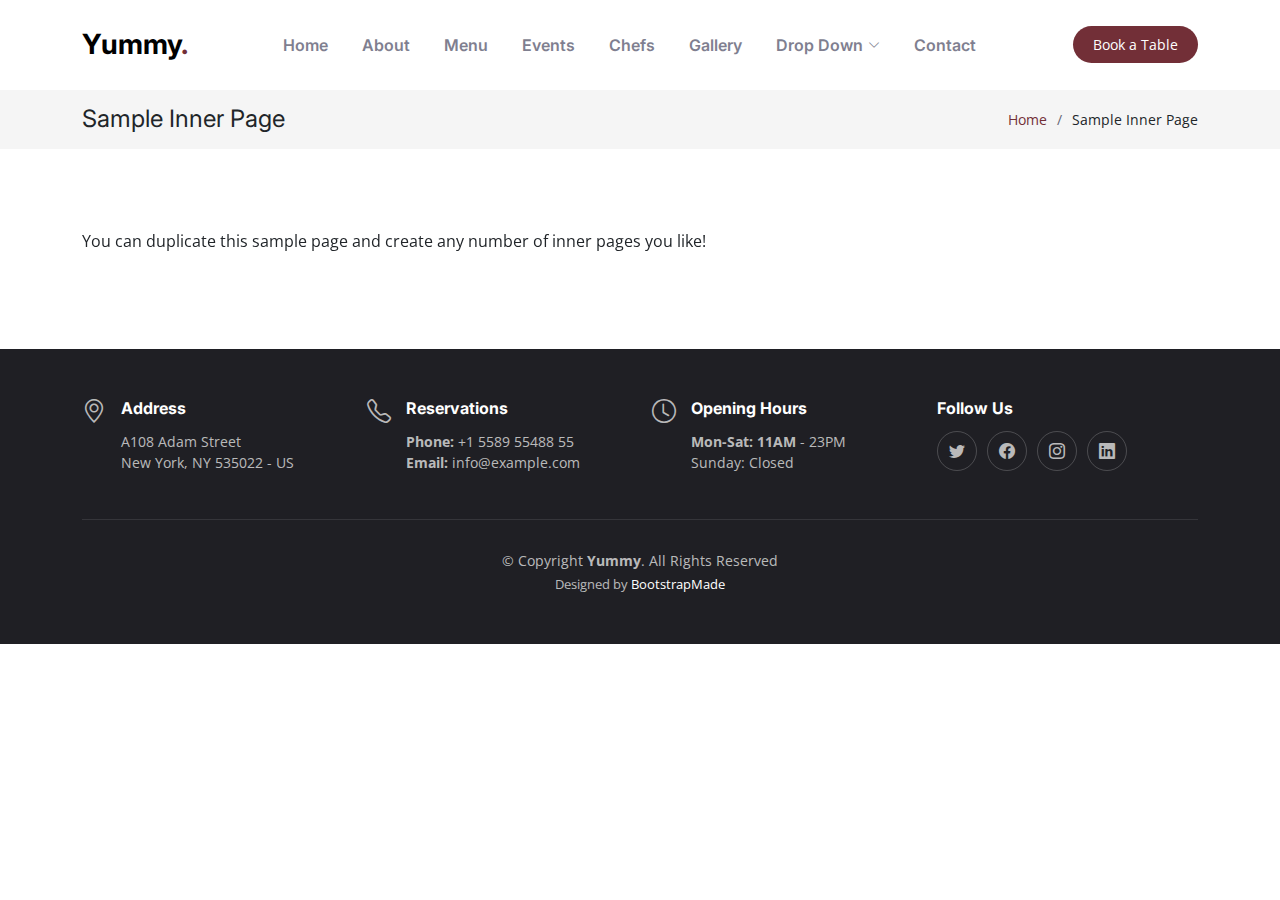
<file: sample-inner-page.html>
<!DOCTYPE html>
<html lang="en">

<head>
  <meta charset="utf-8">
  <meta content="width=device-width, initial-scale=1.0" name="viewport">

  <title>[Template] Sample Inner Page</title>
  <meta content="" name="description">
  <meta content="" name="keywords">

  <!-- Favicons -->
  <link href="assets/img/favicon.png" rel="icon">
  <link href="assets/img/apple-touch-icon.png" rel="apple-touch-icon">

  <!-- Google Fonts -->
  <link rel="preconnect" href="https://fonts.googleapis.com">
  <link rel="preconnect" href="https://fonts.gstatic.com" crossorigin>
  <link href="https://fonts.googleapis.com/css2?family=Open+Sans:ital,wght@0,300;0,400;0,500;0,600;0,700;1,300;1,400;1,600;1,700&family=Amatic+SC:ital,wght@0,300;0,400;0,500;0,600;0,700;1,300;1,400;1,500;1,600;1,700&family=Inter:ital,wght@0,300;0,400;0,500;0,600;0,700;1,300;1,400;1,500;1,600;1,700&display=swap" rel="stylesheet">

  <!-- Vendor CSS Files -->
  <link href="assets/vendor/bootstrap/css/bootstrap.min.css" rel="stylesheet">
  <link href="assets/vendor/bootstrap-icons/bootstrap-icons.css" rel="stylesheet">
  <link href="assets/vendor/aos/aos.css" rel="stylesheet">
  <link href="assets/vendor/glightbox/css/glightbox.min.css" rel="stylesheet">
  <link href="assets/vendor/swiper/swiper-bundle.min.css" rel="stylesheet">

  <!-- Template Main CSS File -->
  <link href="assets/css/main.css" rel="stylesheet">

  <!-- =======================================================
  * Template Name: Yummy
  * Updated: Mar 10 2023 with Bootstrap v5.2.3
  * Template URL: https://bootstrapmade.com/yummy-bootstrap-restaurant-website-template/
  * Author: BootstrapMade.com
  * License: https://bootstrapmade.com/license/
  ======================================================== -->
</head>

<body>

  <!-- ======= Header ======= -->
  <header id="header" class="header fixed-top d-flex align-items-center">
    <div class="container d-flex align-items-center justify-content-between">

      <a href="index.html" class="logo d-flex align-items-center me-auto me-lg-0">
        <!-- Uncomment the line below if you also wish to use an image logo -->
        <!-- <img src="assets/img/logo.png" alt=""> -->
        <h1>Yummy<span>.</span></h1>
      </a>

      <nav id="navbar" class="navbar">
        <ul>
          <li><a href="#hero">Home</a></li>
          <li><a href="#about">About</a></li>
          <li><a href="#menu">Menu</a></li>
          <li><a href="#events">Events</a></li>
          <li><a href="#chefs">Chefs</a></li>
          <li><a href="#gallery">Gallery</a></li>
          <li class="dropdown"><a href="#"><span>Drop Down</span> <i class="bi bi-chevron-down dropdown-indicator"></i></a>
            <ul>
              <li><a href="#">Drop Down 1</a></li>
              <li class="dropdown"><a href="#"><span>Deep Drop Down</span> <i class="bi bi-chevron-down dropdown-indicator"></i></a>
                <ul>
                  <li><a href="#">Deep Drop Down 1</a></li>
                  <li><a href="#">Deep Drop Down 2</a></li>
                  <li><a href="#">Deep Drop Down 3</a></li>
                  <li><a href="#">Deep Drop Down 4</a></li>
                  <li><a href="#">Deep Drop Down 5</a></li>
                </ul>
              </li>
              <li><a href="#">Drop Down 2</a></li>
              <li><a href="#">Drop Down 3</a></li>
              <li><a href="#">Drop Down 4</a></li>
            </ul>
          </li>
          <li><a href="#contact">Contact</a></li>
        </ul>
      </nav><!-- .navbar -->

      <a class="btn-book-a-table" href="#book-a-table">Book a Table</a>
      <i class="mobile-nav-toggle mobile-nav-show bi bi-list"></i>
      <i class="mobile-nav-toggle mobile-nav-hide d-none bi bi-x"></i>

    </div>
  </header><!-- End Header -->

  <main id="main">

    <!-- ======= Breadcrumbs ======= -->
    <div class="breadcrumbs">
      <div class="container">

        <div class="d-flex justify-content-between align-items-center">
          <h2>Sample Inner Page</h2>
          <ol>
            <li><a href="index.html">Home</a></li>
            <li>Sample Inner Page</li>
          </ol>
        </div>

      </div>
    </div><!-- End Breadcrumbs -->

    <section class="sample-page">
      <div class="container" data-aos="fade-up">

        <p>
          You can duplicate this sample page and create any number of inner pages you like!
        </p>

      </div>
    </section>

  </main><!-- End #main -->

  <!-- ======= Footer ======= -->
  <footer id="footer" class="footer">

    <div class="container">
      <div class="row gy-3">
        <div class="col-lg-3 col-md-6 d-flex">
          <i class="bi bi-geo-alt icon"></i>
          <div>
            <h4>Address</h4>
            <p>
              A108 Adam Street <br>
              New York, NY 535022 - US<br>
            </p>
          </div>

        </div>

        <div class="col-lg-3 col-md-6 footer-links d-flex">
          <i class="bi bi-telephone icon"></i>
          <div>
            <h4>Reservations</h4>
            <p>
              <strong>Phone:</strong> +1 5589 55488 55<br>
              <strong>Email:</strong> info@example.com<br>
            </p>
          </div>
        </div>

        <div class="col-lg-3 col-md-6 footer-links d-flex">
          <i class="bi bi-clock icon"></i>
          <div>
            <h4>Opening Hours</h4>
            <p>
              <strong>Mon-Sat: 11AM</strong> - 23PM<br>
              Sunday: Closed
            </p>
          </div>
        </div>

        <div class="col-lg-3 col-md-6 footer-links">
          <h4>Follow Us</h4>
          <div class="social-links d-flex">
            <a href="#" class="twitter"><i class="bi bi-twitter"></i></a>
            <a href="#" class="facebook"><i class="bi bi-facebook"></i></a>
            <a href="#" class="instagram"><i class="bi bi-instagram"></i></a>
            <a href="#" class="linkedin"><i class="bi bi-linkedin"></i></a>
          </div>
        </div>

      </div>
    </div>

    <div class="container">
      <div class="copyright">
        &copy; Copyright <strong><span>Yummy</span></strong>. All Rights Reserved
      </div>
      <div class="credits">
        <!-- All the links in the footer should remain intact. -->
        <!-- You can delete the links only if you purchased the pro version. -->
        <!-- Licensing information: https://bootstrapmade.com/license/ -->
        <!-- Purchase the pro version with working PHP/AJAX contact form: https://bootstrapmade.com/yummy-bootstrap-restaurant-website-template/ -->
        Designed by <a href="https://bootstrapmade.com/">BootstrapMade</a>
      </div>
    </div>

  </footer><!-- End Footer -->
  <!-- End Footer -->

  <a href="#" class="scroll-top d-flex align-items-center justify-content-center"><i class="bi bi-arrow-up-short"></i></a>

  <div id="preloader"></div>

  <!-- Vendor JS Files -->
  <script src="assets/vendor/bootstrap/js/bootstrap.bundle.min.js"></script>
  <script src="assets/vendor/aos/aos.js"></script>
  <script src="assets/vendor/glightbox/js/glightbox.min.js"></script>
  <script src="assets/vendor/purecounter/purecounter_vanilla.js"></script>
  <script src="assets/vendor/swiper/swiper-bundle.min.js"></script>
  <script src="assets/vendor/php-email-form/validate.js"></script>

  <!-- Template Main JS File -->
  <script src="assets/js/main.js"></script>

</body>

</html>
</file>
<file: assets/css/main.css>
/**
* Template Name: Yummy
* Updated: Mar 10 2023 with Bootstrap v5.2.3
* Template URL: https://bootstrapmade.com/yummy-bootstrap-restaurant-website-template/
* Author: BootstrapMade.com
* License: https://bootstrapmade.com/license/
*/

/*--------------------------------------------------------------
# Set main reusable colors and fonts using CSS variables
# Learn more about CSS variables at https://developer.mozilla.org/en-US/docs/Web/CSS/Using_CSS_custom_properties
--------------------------------------------------------------*/
/* Fonts */
:root {
  --font-default: "Open Sans", system-ui, -apple-system, "Segoe UI", Roboto, "Helvetica Neue", Arial, "Noto Sans", "Liberation Sans", sans-serif, "Apple Color Emoji", "Segoe UI Emoji", "Segoe UI Symbol", "Noto Color Emoji";
  --font-primary: "Amatic SC", sans-serif;
  --font-secondary: "Inter", sans-serif;
}

/* Colors */
:root {
  --color-default: #212529;
  --color-primary: #722F37;
  --color-secondary: #37373f;
}

/* Smooth scroll behavior */
:root {
  scroll-behavior: smooth;
}

/*--------------------------------------------------------------
# General
--------------------------------------------------------------*/
body {
  font-family: var(--font-default);
  color: var(--color-default);
}

a {
  color: var(--color-primary);
  text-decoration: none;
}

a:hover {
  color: var(--color-primary);
  text-decoration: none;
}

h1,
h2,
h3,
h4,
h5,
h6 {
  font-family: var(--font-secondary);
}

a.button {
    -webkit-appearance: button;
    -moz-appearance: button;
    appearance: button;

    text-decoration: none;
    color: initial;
}

/*--------------------------------------------------------------
# Sections & Section Header
--------------------------------------------------------------*/
section {
  overflow: hidden;
  padding: 80px 0;
}

.title-logo{
  height: 80px;
  width: 200px;
  max-height: 200px !important;
}

.warning-menu{
  font-size: 12px;
  color: #8080808f;
}
.menu-img.img-fluid{
  max-height: 200px;
}
.section-bg {
  background-color: #eee;
}

.section-header {
  text-align: center;
  padding-bottom: 30px;
}

.section-header h2 {
  font-size: 13px;
  letter-spacing: 1px;
  font-weight: 400;
  margin: 0;
  padding: 0;
  color: #7f7f90;
  text-transform: uppercase;
  font-family: var(--font-default);
}

.section-header p {
  margin: 0;
  font-size: 48px;
  font-weight: 400;
  font-family: var(--font-primary);
}

.section-header p span {
  color: var(--color-primary);
}

/*--------------------------------------------------------------
# Breadcrumbs
--------------------------------------------------------------*/
.breadcrumbs {
  padding: 15px 0;
  background: rgba(55, 55, 63, 0.05);
  margin-top: 90px;
}

@media (max-width: 575px) {
  .breadcrumbs {
    margin-top: 70px;
  }
}

.breadcrumbs h2 {
  font-size: 24px;
  font-weight: 400;
  margin: 0;
}

.breadcrumbs ol {
  display: flex;
  flex-wrap: wrap;
  list-style: none;
  padding: 0;
  margin: 0;
  font-size: 14px;
}

.breadcrumbs ol li+li {
  padding-left: 10px;
}

.breadcrumbs ol li+li::before {
  display: inline-block;
  padding-right: 10px;
  color: #676775;
  content: "/";
}

@media (max-width: 992px) {
  .breadcrumbs .d-flex {
    display: block !important;
  }

  .breadcrumbs h2 {
    margin-bottom: 10px;
  }

  .breadcrumbs ol {
    display: block;
  }

  .breadcrumbs ol li {
    display: inline-block;
  }
}

/*--------------------------------------------------------------
# Scroll top button
--------------------------------------------------------------*/
.scroll-top {
  position: fixed;
  visibility: hidden;
  opacity: 0;
  right: 15px;
  bottom: 15px;
  z-index: 99999;
  background: var(--color-primary);
  width: 44px;
  height: 44px;
  border-radius: 50px;
  transition: all 0.4s;
}

.scroll-top i {
  font-size: 24px;
  color: #fff;
  line-height: 0;
}

.scroll-top:hover {
  background: #ec2727;
  color: #fff;
}

.scroll-top.active {
  visibility: visible;
  opacity: 1;
}

/*--------------------------------------------------------------
# Preloader
--------------------------------------------------------------*/
#preloader {
  position: fixed;
  inset: 0;
  z-index: 9999;
  overflow: hidden;
  background: #fff;
  transition: all 0.6s ease-out;
  width: 100%;
  height: 100vh;
}

#preloader:before,
#preloader:after {
  content: "";
  position: absolute;
  border: 4px solid var(--color-primary);
  border-radius: 50%;
  animation: animate-preloader 2s cubic-bezier(0, 0.2, 0.8, 1) infinite;
}

#preloader:after {
  animation-delay: -0.5s;
}

@keyframes animate-preloader {
  0% {
    width: 10px;
    height: 10px;
    top: calc(50% - 5px);
    left: calc(50% - 5px);
    opacity: 1;
  }

  100% {
    width: 72px;
    height: 72px;
    top: calc(50% - 36px);
    left: calc(50% - 36px);
    opacity: 0;
  }
}

/*--------------------------------------------------------------
# Disable aos animation delay on mobile devices
--------------------------------------------------------------*/
@media screen and (max-width: 768px) {
  [data-aos-delay] {
    transition-delay: 0 !important;
  }
}

/*--------------------------------------------------------------
# Header
--------------------------------------------------------------*/
.header {
  background: #fff;
  transition: all 0.5s;
  z-index: 997;
  height: 90px;
  border-bottom: 1px solid #fff;
}

@media (max-width: 575px) {
  .header {
    height: 70px;
  }
}

.header.sticked {
  border-color: #fff;
  border-color: #eee;
}

.header .logo img {
  max-height: 40px;
  margin-right: 6px;
}

.header .logo h1 {
  font-size: 28px;
  font-weight: 700;
  color: #000;
  margin: 0;
  font-family: var(--font-secondary);
}

.header .logo h1 span {
  color: var(--color-primary) !important;
}

.subtitle{
  text-decoration: none;
  text-align: center;
  display: flow-root;
}

.subtitle:hover{
  color: var(--color-primary);
}

.header .btn-book-a-table,
.header .btn-book-a-table:focus {
  font-size: 14px;
  color: #fff;
  background: var(--color-primary);
  padding: 8px 20px;
  margin-left: 30px;
  border-radius: 50px;
  transition: 0.3s;
}

.header .btn-book-a-table:hover,
.header .btn-book-a-table:focus:hover {
  color: #fff;
  background: rgba(206, 18, 18, 0.8);
}


.btn-book-now,
.btn-book-now:focus {
  font-size: 14px;
  color: #fff;
  background: var(--color-primary);
  padding: 8px 20px;
  border-radius: 50px;
  transition: 0.3s;
}

.btn-book-now:hover,
.btn-book-now:focus:hover {
  color: #fff;
  background: rgba(206, 18, 18, 0.8);
}

section {
  scroll-margin-top: 90px;
}

/*--------------------------------------------------------------
# Desktop Navigation
--------------------------------------------------------------*/
@media (min-width: 1280px) {
  .navbar {
    padding: 0;
  }

  .navbar ul {
    margin: 0;
    padding: 0;
    display: flex;
    list-style: none;
    align-items: center;
  }

  .navbar li {
    position: relative;
  }

  .navbar>ul>li {
    white-space: nowrap;
    padding: 10px 0 10px 28px;
  }

  .navbar a,
  .navbar a:focus {
    display: flex;
    align-items: center;
    justify-content: space-between;
    padding: 0 3px;
    font-family: var(--font-secondary);
    font-size: 16px;
    font-weight: 600;
    color: #7f7f90;
    white-space: nowrap;
    transition: 0.3s;
    position: relative;
  }

  .navbar a i,
  .navbar a:focus i {
    font-size: 12px;
    line-height: 0;
    margin-left: 5px;
  }

  .navbar>ul>li>a:before {
    content: "";
    position: absolute;
    width: 100%;
    height: 2px;
    bottom: -6px;
    left: 0;
    background-color: var(--color-primary);
    visibility: hidden;
    width: 0px;
    transition: all 0.3s ease-in-out 0s;
  }

  .navbar a:hover:before,
  .navbar li:hover>a:before,
  .navbar .active:before {
    visibility: visible;
    width: 100%;
  }

  .navbar a:hover,
  .navbar .active,
  .navbar .active:focus,
  .navbar li:hover>a {
    color: #000;
  }

  .navbar .dropdown ul {
    display: block;
    position: absolute;
    left: 28px;
    top: calc(100% + 30px);
    margin: 0;
    padding: 10px 0;
    z-index: 99;
    opacity: 0;
    visibility: hidden;
    background: #fff;
    box-shadow: 0px 0px 30px rgba(127, 137, 161, 0.25);
    transition: 0.3s;
    border-radius: 4px;
  }

  .navbar .dropdown ul li {
    min-width: 200px;
  }

  .navbar .dropdown ul a {
    padding: 10px 20px;
    font-size: 15px;
    text-transform: none;
    font-weight: 600;
  }

  .navbar .dropdown ul a i {
    font-size: 12px;
  }

  .navbar .dropdown ul a:hover,
  .navbar .dropdown ul .active:hover,
  .navbar .dropdown ul li:hover>a {
    color: var(--color-primary);
  }

  .navbar .dropdown:hover>ul {
    opacity: 1;
    top: 100%;
    visibility: visible;
  }

  .navbar .dropdown .dropdown ul {
    top: 0;
    left: calc(100% - 30px);
    visibility: hidden;
  }

  .navbar .dropdown .dropdown:hover>ul {
    opacity: 1;
    top: 0;
    left: 100%;
    visibility: visible;
  }
}

@media (min-width: 1280px) and (max-width: 1366px) {
  .navbar .dropdown .dropdown ul {
    left: -90%;
  }

  .navbar .dropdown .dropdown:hover>ul {
    left: -100%;
  }
}

@media (min-width: 1280px) {

  .mobile-nav-show,
  .mobile-nav-hide {
    display: none;
  }
}

/*--------------------------------------------------------------
# Mobile Navigation
--------------------------------------------------------------*/
@media (max-width: 1279px) {
  .navbar {
    position: fixed;
    top: 0;
    right: -100%;
    width: 100%;
    max-width: 400px;
    border-left: 1px solid #666;
    bottom: 0;
    transition: 0.3s;
    z-index: 9997;
  }

  .navbar ul {
    position: absolute;
    inset: 0;
    padding: 50px 0 10px 0;
    margin: 0;
    background: rgba(255, 255, 255, 0.9);
    overflow-y: auto;
    transition: 0.3s;
    z-index: 9998;
  }

  .navbar a,
  .navbar a:focus {
    display: flex;
    align-items: center;
    justify-content: space-between;
    padding: 10px 20px;
    font-family: var(--font-secondary);
    border-bottom: 2px solid rgba(255, 255, 255, 0.8);
    font-size: 16px;
    font-weight: 600;
    color: #7f7f90;
    white-space: nowrap;
    transition: 0.3s;
  }

  .navbar a i,
  .navbar a:focus i {
    font-size: 12px;
    line-height: 0;
    margin-left: 5px;
  }

  .navbar a:hover,
  .navbar li:hover>a {
    color: #000;
  }

  .navbar .active,
  .navbar .active:focus {
    color: #000;
    border-color: var(--color-primary);
  }

  .navbar .dropdown ul,
  .navbar .dropdown .dropdown ul {
    position: static;
    display: none;
    padding: 10px 0;
    margin: 10px 20px;
    transition: all 0.5s ease-in-out;
    border: 1px solid #eee;
  }

  .navbar .dropdown>.dropdown-active,
  .navbar .dropdown .dropdown>.dropdown-active {
    display: block;
  }

  .mobile-nav-show {
    color: var(--color-secondary);
    font-size: 28px;
    cursor: pointer;
    line-height: 0;
    transition: 0.5s;
    z-index: 9999;
    margin: 0 10px 0 20px;
  }

  .mobile-nav-hide {
    color: var(--color-secondary);
    font-size: 32px;
    cursor: pointer;
    line-height: 0;
    transition: 0.5s;
    position: fixed;
    right: 20px;
    top: 20px;
    z-index: 9999;
  }

  .mobile-nav-active {
    overflow: hidden;
  }

  .mobile-nav-active .navbar {
    right: 0;
  }

  .mobile-nav-active .navbar:before {
    content: "";
    position: fixed;
    inset: 0;
    background: rgba(255, 255, 255, 0.8);
    z-index: 9996;
  }
}

/*--------------------------------------------------------------
# About Section
--------------------------------------------------------------*/
.about-img {
  min-height: 500px;
}

.about h3 {
  font-weight: 700;
  font-size: 36px;
  margin-bottom: 30px;
  font-family: var(--font-secondary);
}

.about .call-us {
  left: 10%;
  right: 10%;
  bottom: 10%;
  background-color: #fff;
  box-shadow: 0px 2px 25px rgba(0, 0, 0, 0.08);
  padding: 20px;
  text-align: center;
}

.about .call-us h4 {
  font-size: 24px;
  font-weight: 700;
  margin-bottom: 5px;
  font-family: var(--font-default);
}

.about .call-us p {
  font-size: 28px;
  font-weight: 700;
  color: var(--color-primary);
}

.about .content ul {
  list-style: none;
  padding: 0;
}

.about .content ul li {
  padding: 0 0 8px 26px;
  position: relative;
}

.about .content ul i {
  position: absolute;
  font-size: 20px;
  left: 0;
  top: -3px;
  color: var(--color-primary);
}

.about .content p:last-child {
  margin-bottom: 0;
}

.about .play-btn {
  width: 94px;
  height: 94px;
  background: radial-gradient(var(--color-primary) 50%, rgba(206, 18, 18, 0.4) 52%);
  border-radius: 50%;
  display: block;
  position: absolute;
  left: calc(50% - 47px);
  top: calc(50% - 47px);
  overflow: hidden;
}

.about .play-btn:before {
  content: "";
  position: absolute;
  width: 120px;
  height: 120px;
  animation-delay: 0s;
  animation: pulsate-btn 2s;
  animation-direction: forwards;
  animation-iteration-count: infinite;
  animation-timing-function: steps;
  opacity: 1;
  border-radius: 50%;
  border: 5px solid rgba(206, 18, 18, 0.7);
  top: -15%;
  left: -15%;
  background: rgba(198, 16, 0, 0);
}

.about .play-btn:after {
  content: "";
  position: absolute;
  left: 50%;
  top: 50%;
  transform: translateX(-40%) translateY(-50%);
  width: 0;
  height: 0;
  border-top: 10px solid transparent;
  border-bottom: 10px solid transparent;
  border-left: 15px solid #fff;
  z-index: 100;
  transition: all 400ms cubic-bezier(0.55, 0.055, 0.675, 0.19);
}

.about .play-btn:hover:before {
  content: "";
  position: absolute;
  left: 50%;
  top: 50%;
  transform: translateX(-40%) translateY(-50%);
  width: 0;
  height: 0;
  border: none;
  border-top: 10px solid transparent;
  border-bottom: 10px solid transparent;
  border-left: 15px solid #fff;
  z-index: 200;
  animation: none;
  border-radius: 0;
}

.about .play-btn:hover:after {
  border-left: 15px solid var(--color-primary);
  transform: scale(20);
}

@keyframes pulsate-btn {
  0% {
    transform: scale(0.6, 0.6);
    opacity: 1;
  }

  100% {
    transform: scale(1, 1);
    opacity: 0;
  }
}

/*--------------------------------------------------------------
# Why Us Section
--------------------------------------------------------------*/
.why-us .why-box {
  padding: 30px;
  background: var(--color-primary);
  color: #fff;
}

.why-us .why-box h3 {
  font-weight: 700;
  font-size: 34px;
  margin-bottom: 30px;
}

.why-us .why-box p {
  margin-bottom: 30px;
}

.why-us .why-box .more-btn {
  display: inline-block;
  background: rgba(255, 255, 255, 0.3);
  padding: 6px 30px 8px 30px;
  color: #fff;
  border-radius: 50px;
  transition: all ease-in-out 0.4s;
}

.why-us .why-box .more-btn i {
  font-size: 14px;
}

.why-us .why-box .more-btn:hover {
  color: var(--color-primary);
  background: #fff;
}

.why-us .icon-box {
  text-align: center;
  background: #fff;
  padding: 40px 30px;
  width: 100%;
  height: 100%;
  border: 1px solid rgba(55, 55, 63, 0.1);
  transition: 0.3s;
}

.why-us .icon-box i {
  color: var(--color-primary);
  margin-bottom: 30px;
  font-size: 32px;
  margin-bottom: 30px;
  background: rgba(206, 18, 18, 0.1);
  border-radius: 50px;
  display: flex;
  align-items: center;
  justify-content: center;
  width: 64px;
  height: 64px;
}

.why-us .icon-box h4 {
  font-size: 20px;
  font-weight: 400;
  margin: 0 0 30px 0;
  font-family: var(--font-secondary);
}

.why-us .icon-box p {
  font-size: 15px;
  color: #6c757d;
}

@media (min-width: 1200px) {
  .why-us .icon-box:hover {
    transform: scale(1.1);
  }
}

/*--------------------------------------------------------------
# Stats Counter Section
--------------------------------------------------------------*/
.stats-counter {
  background: linear-gradient(rgba(0, 0, 0, 0.5), rgba(0, 0, 0, 0.5)), url("../img/stats-bg.jpg") center center;
  background-size: cover;
  padding: 100px 0;
}

@media (min-width: 1365px) {
  .stats-counter {
    background-attachment: fixed;
  }
}

.stats-counter .stats-item {
  padding: 30px;
  width: 100%;
}

.stats-counter .stats-item span {
  font-size: 48px;
  display: block;
  color: #fff;
  font-weight: 700;
}

.stats-counter .stats-item p {
  padding: 0;
  margin: 0;
  font-family: var(--font-secondary);
  font-size: 16px;
  font-weight: 700;
  color: rgba(255, 255, 255, 0.6);
}

/*--------------------------------------------------------------
# Menu Section
--------------------------------------------------------------*/
.menu .nav-tabs {
  border: 0;
}

.menu .nav-link {
  margin: 0 10px;
  padding: 10px 5px;
  transition: 0.3s;
  color: var(--color-secondary);
  border-radius: 0;
  cursor: pointer;
  height: 100%;
  border: 0;
  border-bottom: 2px solid #b6b6bf;
}

@media (max-width: 575px) {
  .menu .nav-link {
    margin: 0 10px;
    padding: 10px 0;
  }
}

.menu .nav-link i {
  padding-right: 15px;
  font-size: 48px;
}

.menu .nav-link h4 {
  font-size: 18px;
  font-weight: 400;
  margin: 0;
  font-family: var(--font-secondary);
}

@media (max-width: 575px) {
  .menu .nav-link h4 {
    font-size: 16px;
  }
}

.menu .nav-link:hover {
  color: var(--color-primary);
}

.menu .nav-link.active {
  color: var(--color-primary);
  border-color: var(--color-primary);
}

.menu .tab-content .tab-header {
  padding: 30px 0;
}

.menu .tab-content .tab-header p {
  font-size: 14px;
  text-transform: uppercase;
  color: #676775;
  margin-bottom: 0;
}

.menu .tab-content .tab-header h3 {
  font-size: 36px;
  font-weight: 600;
  color: var(--color-primary);
}

.menu .tab-content .menu-item {
  -moz-text-align-last: center;
  text-align-last: center;
}

.menu .tab-content .menu-item .menu-img {
  padding: 0 60px;
  margin-bottom: 15px;
}

.menu .tab-content .menu-item h4 {
  font-size: 22px;
  font-weight: 500;
  color: var(--color-secondary);
  font-family: var(--font-secondary);
  font-weight: 30px;
  margin-bottom: 5px;
}

.menu .tab-content .menu-item .ingredients {
  font-family: var(--font-secondary);
  color: #8d8d9b;
  margin-bottom: 5px;
}

.menu .tab-content .menu-item .price {
  font-size: 24px;
  font-weight: 700;
  color: var(--color-primary);
}

/*--------------------------------------------------------------
# Testimonials Section
--------------------------------------------------------------*/
.testimonials .section-header {
  margin-bottom: 40px;
}

.testimonials .testimonials-carousel,
.testimonials .testimonials-slider {
  overflow: hidden;
}

.testimonials .testimonial-item .testimonial-content {
  border-left: 3px solid var(--color-primary);
  padding-left: 30px;
}

.testimonials .testimonial-item .testimonial-img {
  border-radius: 50%;
  border: 4px solid #fff;
  margin: 0 auto;
}

.testimonials .testimonial-item h3 {
  font-size: 20px;
  font-weight: bold;
  margin: 10px 0 5px 0;
  color: var(--color-default);
  font-family: var(--font-secondary);
}

.testimonials .testimonial-item h4 {
  font-size: 14px;
  color: #6c757d;
  margin: 0 0 10px 0;
  font-family: var(--font-secondary);
}

.testimonials .testimonial-item .stars i {
  color: #ffc107;
  margin: 0 1px;
}

.testimonials .testimonial-item .quote-icon-left,
.testimonials .testimonial-item .quote-icon-right {
  color: #f05656;
  font-size: 26px;
  line-height: 0;
}

.testimonials .testimonial-item .quote-icon-left {
  display: inline-block;
  left: -5px;
  position: relative;
}

.testimonials .testimonial-item .quote-icon-right {
  display: inline-block;
  right: -5px;
  position: relative;
  top: 10px;
  transform: scale(-1, -1);
}

.testimonials .testimonial-item p {
  font-style: italic;
}

.testimonials .swiper-pagination {
  margin-top: 40px;
  position: relative;
}

.testimonials .swiper-pagination .swiper-pagination-bullet {
  width: 12px;
  height: 12px;
  background-color: #d1d1d7;
  opacity: 1;
}

.testimonials .swiper-pagination .swiper-pagination-bullet-active {
  background-color: var(--color-primary);
}

/*--------------------------------------------------------------
# Events Section
--------------------------------------------------------------*/
.events .container-fluid {
  padding: 0;
}

.events .event-item {
  background-size: cover;
  background-position: cente;
  min-height: 600px;
  padding: 30px;
}

@media (max-width: 575px) {
  .events .event-item {
    min-height: 500px;
  }
}

.events .event-item:before {
  content: "";
  background: rgba(0, 0, 0, 0.6);
  position: absolute;
  inset: 0;
}

.events .event-item h3 {
  font-size: 24px;
  font-weight: 700;
  margin-bottom: 5px;
  color: #fff;
  position: relative;
}

.events .event-item .price {
  color: #fff;
  border-bottom: 2px solid var(--color-primary);
  font-size: 32px;
  font-weight: 700;
  margin-bottom: 15px;
  position: relative;
}

.events .event-item .description {
  margin-bottom: 0;
  color: rgba(255, 255, 255, 0.9);
  position: relative;
}

@media (min-width: 1200px) {
  .events .swiper-slide-active+.swiper-slide {
    border-left: 1px solid rgba(255, 255, 255, 0.5);
    border-right: 1px solid rgba(255, 255, 255, 0.5);
    z-index: 1;
  }
}

.events .swiper-pagination {
  margin-top: 20px;
  position: relative;
}

.events .swiper-pagination .swiper-pagination-bullet {
  width: 10px;
  height: 10px;
  background-color: #d1d1d7;
  opacity: 1;
}

.events .swiper-pagination .swiper-pagination-bullet-active {
  background-color: var(--color-primary);
}

/*--------------------------------------------------------------
# Chefs Section
--------------------------------------------------------------*/
.chefs .chef-member {
  overflow: hidden;
  text-align: center;
  border-radius: 5px;
  background: #fff;
  box-shadow: 0px 0 30px rgba(55, 55, 63, 0.08);
  transition: 0.3s;
}

.chefs .chef-member .member-img {
  position: relative;
  overflow: hidden;
}

.chefs .chef-member .member-img:after {
  position: absolute;
  content: "";
  left: 0;
  bottom: 0;
  height: 100%;
  width: 100%;
  background: url(../img/team-shape.svg) no-repeat center bottom;
  background-size: contain;
  z-index: 1;
}

.chefs .chef-member .social {
  position: absolute;
  right: -100%;
  top: 30px;
  opacity: 0;
  border-radius: 4px;
  transition: 0.5s;
  background: rgba(255, 255, 255, 0.3);
  z-index: 2;
}

.chefs .chef-member .social a {
  transition: color 0.3s;
  color: rgba(55, 55, 63, 0.4);
  margin: 15px 12px;
  display: block;
  line-height: 0;
  text-align: center;
}

.chefs .chef-member .social a:hover {
  color: rgba(55, 55, 63, 0.9);
}

.chefs .chef-member .social i {
  font-size: 18px;
}

.chefs .chef-member .member-info {
  padding: 10px 15px 20px 15px;
}

.chefs .chef-member .member-info h4 {
  font-weight: 700;
  margin-bottom: 5px;
  font-size: 20px;
  color: var(--color-secondary);
}

.chefs .chef-member .member-info span {
  display: block;
  font-size: 14px;
  font-weight: 400;
  color: rgba(33, 37, 41, 0.4);
}

.chefs .chef-member .member-info p {
  font-style: italic;
  font-size: 14px;
  padding-top: 15px;
  line-height: 26px;
  color: rgba(33, 37, 41, 0.7);
}

.chefs .chef-member:hover {
  transform: scale(1.08);
  box-shadow: 0px 0 30px rgba(55, 55, 63, 0.15);
}

.chefs .chef-member:hover .social {
  right: 8px;
  opacity: 1;
}

/*--------------------------------------------------------------
# Book A Table Section
--------------------------------------------------------------*/
.book-a-table .reservation-img {
  min-height: 500px;
  background-size: cover;
  background-position: center;
}

.book-a-table .reservation-form-bg {
  background: rgba(55, 55, 63, 0.04);
}

.book-a-table .php-email-form {
  padding: 40px;
}

@media (max-width: 575px) {
  .book-a-table .php-email-form {
    padding: 20px;
  }
}

.book-a-table .php-email-form h3 {
  font-size: 14px;
  font-weight: 700;
  text-transform: uppercase;
  letter-spacing: 1px;
}

.book-a-table .php-email-form h4 {
  font-size: 14px;
  font-weight: 700;
  text-transform: uppercase;
  letter-spacing: 1px;
  margin: 20px 0 0 0;
}

.book-a-table .php-email-form p {
  font-size: 14px;
  margin-bottom: 20px;
}

.book-a-table .php-email-form .error-message {
  display: none;
  color: #fff;
  background: #df1529;
  text-align: left;
  padding: 15px;
  margin-bottom: 24px;
  font-weight: 600;
}

.book-a-table .php-email-form .sent-message {
  display: none;
  color: #fff;
  background: #059652;
  text-align: center;
  padding: 15px;
  margin-bottom: 24px;
  font-weight: 600;
}

.book-a-table .php-email-form .loading {
  display: none;
  background: #fff;
  text-align: center;
  padding: 15px;
  margin-bottom: 24px;
}

.book-a-table .php-email-form .loading:before {
  content: "";
  display: inline-block;
  border-radius: 50%;
  width: 24px;
  height: 24px;
  margin: 0 10px -6px 0;
  border: 3px solid #059652;
  border-top-color: #fff;
  animation: animate-loading 1s linear infinite;
}

.book-a-table .php-email-form input,
.book-a-table .php-email-form textarea {
  border-radius: 0;
  box-shadow: none;
  font-size: 14px;
  border-radius: 0;
}

.book-a-table .php-email-form input:focus,
.book-a-table .php-email-form textarea:focus {
  border-color: var(--color-primary);
}

.book-a-table .php-email-form input {
  padding: 12px 15px;
}

.book-a-table .php-email-form textarea {
  padding: 12px 15px;
}

.book-a-table .php-email-form button[type=submit] {
  background: var(--color-primary);
  border: 0;
  padding: 14px 60px;
  color: #fff;
  transition: 0.4s;
  border-radius: 50px;
}

.book-a-table .php-email-form button[type=submit]:hover {
  background: #ec2727;
}

@keyframes animate-loading {
  0% {
    transform: rotate(0deg);
  }

  100% {
    transform: rotate(360deg);
  }
}

/*--------------------------------------------------------------
# Gallery Section
--------------------------------------------------------------*/
.gallery {
  overflow: hidden;
}

.gallery .swiper-pagination {
  margin-top: 20px;
  position: relative;
}

.gallery .swiper-pagination .swiper-pagination-bullet {
  width: 12px;
  height: 12px;
  background-color: #d1d1d7;
  opacity: 1;
}

.gallery .swiper-pagination .swiper-pagination-bullet-active {
  background-color: var(--color-primary);
}

.gallery .swiper-slide-active {
  text-align: center;
}

@media (min-width: 992px) {
  .gallery .swiper-wrapper {
    padding: 40px 0;
  }

  .gallery .swiper-slide-active {
    border: 6px solid var(--color-primary);
    padding: 4px;
    background: #fff;
    z-index: 1;
    transform: scale(1.2);
  }
}

/*--------------------------------------------------------------
# Contact Section
--------------------------------------------------------------*/
.contact .info-item {
  background: #f4f4f4;
  padding: 30px;
  height: 100%;
}

.contact .info-item .icon {
  display: flex;
  align-items: center;
  justify-content: center;
  width: 56px;
  height: 56px;
  font-size: 24px;
  line-height: 0;
  color: #fff;
  background: var(--color-primary);
  border-radius: 50%;
  margin-right: 15px;
}

.contact .info-item h3 {
  font-size: 20px;
  color: #6c757d;
  font-weight: 700;
  margin: 0 0 5px 0;
}

.contact .info-item p {
  padding: 0;
  margin: 0;
  line-height: 24px;
  font-size: 14px;
}

.contact .info-item .social-links a {
  font-size: 24px;
  display: inline-block;
  color: rgba(55, 55, 63, 0.7);
  line-height: 1;
  margin: 4px 6px 0 0;
  transition: 0.3s;
}

.contact .info-item .social-links a:hover {
  color: var(--color-primary);
}

.contact .php-email-form {
  width: 100%;
  margin-top: 30px;
  background: #fff;
  box-shadow: 0 0 30px rgba(0, 0, 0, 0.08);
}

.contact .php-email-form .form-group {
  padding-bottom: 20px;
}

.contact .php-email-form .error-message {
  display: none;
  color: #fff;
  background: #df1529;
  text-align: left;
  padding: 15px;
  font-weight: 600;
}

.contact .php-email-form .error-message br+br {
  margin-top: 25px;
}

.contact .php-email-form .sent-message {
  display: none;
  color: #fff;
  background: #059652;
  text-align: center;
  padding: 15px;
  font-weight: 600;
}

.contact .php-email-form .loading {
  display: none;
  background: #fff;
  text-align: center;
  padding: 15px;
}

.contact .php-email-form .loading:before {
  content: "";
  display: inline-block;
  border-radius: 50%;
  width: 24px;
  height: 24px;
  margin: 0 10px -6px 0;
  border: 3px solid #059652;
  border-top-color: #fff;
  animation: animate-loading 1s linear infinite;
}

.contact .php-email-form input,
.contact .php-email-form textarea {
  border-radius: 0;
  box-shadow: none;
  font-size: 14px;
}

.contact .php-email-form input:focus,
.contact .php-email-form textarea:focus {
  border-color: var(--color-primary);
}

.contact .php-email-form input {
  height: 48px;
}

.contact .php-email-form textarea {
  padding: 10px 12px;
}

.contact .php-email-form button[type=submit] {
  background: var(--color-primary);
  border: 0;
  padding: 12px 40px;
  color: #fff;
  transition: 0.4s;
  border-radius: 50px;
}

.contact .php-email-form button[type=submit]:hover {
  background: #ec2727;
}

@keyframes animate-loading {
  0% {
    transform: rotate(0deg);
  }

  100% {
    transform: rotate(360deg);
  }
}

/*--------------------------------------------------------------
# Hero Section
--------------------------------------------------------------*/
.hero {
  width: 100%;
  background-size: cover;
  position: relative;
  min-height: 60vh;
  padding: 160px 0 60px 0;
}

.hero h2 {
  font-size: 64px;
  font-weight: 700;
  margin-bottom: 20px;
  color: var(--color-secondary);
  font-family: var(--font-primary);
}

.hero h2 span {
  color: var(--color-primary);
}

.hero p {
  color: #4f4f5a;
  font-weight: 400;
  margin-bottom: 30px;
}

.hero .btn-book-a-table {
  font-weight: 500;
  font-size: 14px;
  letter-spacing: 1px;
  display: inline-block;
  padding: 12px 36px;
  border-radius: 50px;
  transition: 0.5s;
  color: #fff;
  background: var(--color-primary);
  box-shadow: 0 8px 28px rgba(206, 18, 18, 0.2);
}

.hero .btn-book-a-table:hover {
  background: rgba(206, 18, 18, 0.8);
  box-shadow: 0 8px 28px rgba(206, 18, 18, 0.45);
}

.hero .btn-watch-video {
  font-size: 16px;
  transition: 0.5s;
  margin-left: 25px;
  color: var(--font-secondary);
  font-weight: 600;
}

.hero .btn-watch-video i {
  color: var(--color-primary);
  font-size: 32px;
  transition: 0.3s;
  line-height: 0;
  margin-right: 8px;
}

.hero .btn-watch-video:hover {
  color: var(--color-primary);
}

.hero .btn-watch-video:hover i {
  color: rgba(206, 18, 18, 0.8);
}

@media (max-width: 640px) {
  .hero h2 {
    font-size: 36px;
  }

  .hero .btn-get-started,
  .hero .btn-watch-video {
    font-size: 14px;
  }
}

/*--------------------------------------------------------------
# Footer
--------------------------------------------------------------*/
.footer {
  font-size: 14px;
  background-color: #1f1f24;
  padding: 50px 0;
  color: rgba(255, 255, 255, 0.7);
}

.footer .icon {
  margin-right: 15px;
  font-size: 24px;
  line-height: 0;
}

.footer h4 {
  font-size: 16px;
  font-weight: bold;
  position: relative;
  padding-bottom: 5px;
  color: #fff;
}

.footer .footer-links {
  margin-bottom: 30px;
}

.footer .footer-links ul {
  list-style: none;
  padding: 0;
  margin: 0;
}

.footer .footer-links ul li {
  padding: 10px 0;
  display: flex;
  align-items: center;
}

.footer .footer-links ul li:first-child {
  padding-top: 0;
}

.footer .footer-links ul a {
  color: rgba(255, 255, 255, 0.6);
  transition: 0.3s;
  display: inline-block;
  line-height: 1;
}

.footer .footer-links ul a:hover {
  color: #fff;
}

.footer .social-links a {
  display: flex;
  align-items: center;
  justify-content: center;
  width: 40px;
  height: 40px;
  border-radius: 50%;
  border: 1px solid rgba(255, 255, 255, 0.2);
  font-size: 16px;
  color: rgba(255, 255, 255, 0.7);
  margin-right: 10px;
  transition: 0.3s;
}

.footer .social-links a:hover {
  color: #fff;
  border-color: #fff;
}

.footer .copyright {
  text-align: center;
  padding-top: 30px;
  border-top: 1px solid rgba(255, 255, 255, 0.1);
}

.footer .credits {
  padding-top: 4px;
  text-align: center;
  font-size: 13px;
}

.footer .credits a {
  color: #fff;
}
</file>
